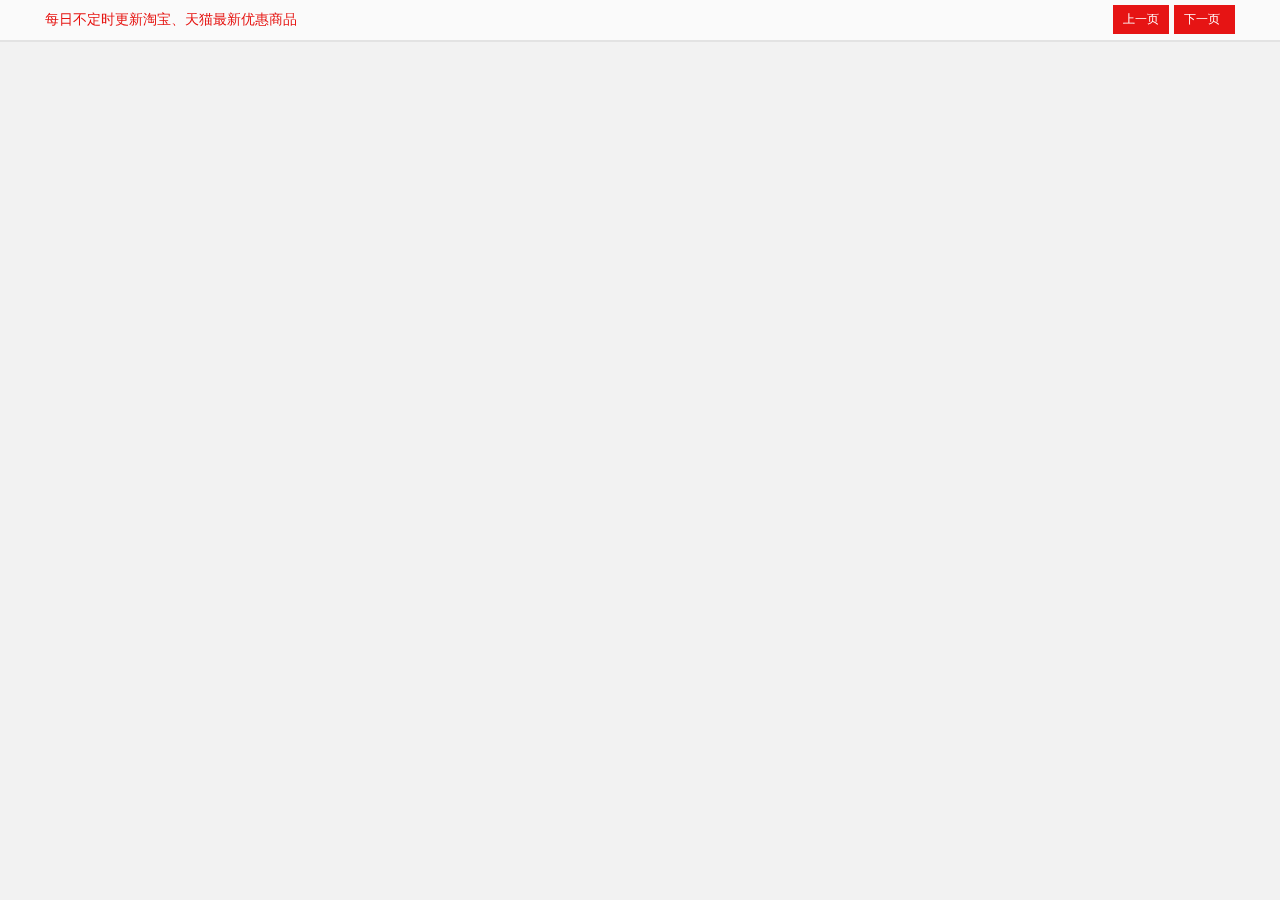
<file: index2.html>
<!DOCTYPE html>
<html>
	<head>
		<meta charset="utf-8" />
		<title></title>
		<link rel="stylesheet" href="css/main.css" />
		
	</head>
	<body>
		
		<!--<div class="content navbg">
			<div class="warp navwarp">
				<h1>CV99</h1>
				<ul class="navlist">
					<li><a href="">鞋包饰品</a></li>
					<li><a href="">女装</a></li>
					<li><a href="">男装</a></li>
					<li><a href="">家装家纺</a></li>
					<li><a href="">食品生鲜</a></li>
					<li><a href="">手机数码</a></li>
					<li><a href="">百货</a></li>
					<li><a href="">家电汽车</a></li>
					<li><a href="">内衣</a></li>
					<li><a href="">运动户外</a></li>
					<li><a href="">美妆</a></li>
				</ul>
			</div>
		</div>-->
		<div class="content searchbg">
			<div class="warp clearfix">
				<p class="tip">每日不定时更新淘宝、天猫最新优惠商品</p>
				<!--<div class="search">
					<span>全部</span>
				</div>-->
				<div class="pagination fr">
					<a href="javascript:" class="prevpage">上一页</a>
					<a href="javascript:" class="nextpage">下一页<span id="pagesee"></span></a>
				</div>
			</div>
		</div>
		
		<div class="warp">
			<ul id="itembox" class="itemlist clearfix" style="width: 1200px;">
				<!--<li>
					<a href="http://s.click.taobao.com/t?e=m%3D2%26s%3D77T%2F%2FNYNVWNw4vFB6t2Z2ueEDrYVVa64Dne87AjQPk9yINtkUhsv0A1HisnHHt7lwj6Ad6kDUZ2bNcpTP6MKtm0s00HWnLDA71Qe8sG6%2BobOnBHoS%2BdEml9EeTtntI44hla2gak2AfYTnooPMBxkKShm%2ByhLxUN8otYzDcQ4SzJrgjAxE6YN4pXCByReWxzyQnrRGSrx5kha%2BjboJn07tw%3D%3D&scm=1007.19011.115273.0_8209&pvid=29c284fd-34c0-4e0d-82bf-f559fc96f353&app_pvid=0bb6e3c915401012088313085e36d3&ptl=floorId:8209;pvid:29c284fd-34c0-4e0d-82bf-f559fc96f353;app_pvid:0bb6e3c915401012088313085e36d3&union_lens=lensId:0b14e50f_0d10_166952f7cf6_0c30
">
						<img class="item-pic" src="http://gw.alicdn.com/bao/uploaded/i2/409405727/O1CN011sB0jiL46Cuy0Zr_!!409405727.jpg">
						<p class="itemname">专柜同款imis爱美丽女士内衣 可爱小熊圆领套头加厚长袖套装</p>
						<p class="itemdes"><span class="pt fl">平台：<span class="pr10">天猫</span></span><span class="fr">店铺：<span>爱美丽官方旗舰店</span></span></p>
						<div class="item-prices">
							<div class="price">
		                        <span class="yang">¥</span>
		                        <span class="J_actPrice">
		                                499
		                        </span>
		                    </div>
						</div>
					</a>
				</li>-->
				
			</ul>
		</div>
		<script src="js/jquery-1.11.3.min.js"></script>
		<script>
			$(function(){
				var page = 1;
				var size = 40;
				var itemlength = 0;
				
				$(".prevpage").click(function(){
					if(page>1){
						page-=1;
						loaditem();
					}
				});
				$(".nextpage").click(function(){
					if(page<=itemlength/size){
						page+=1;
						loaditem();
					}
				});
				
				loaditem();
				function loaditem(){
					var html="";
				$.ajax({
				    url:'https://img0.css315.com/item.json',
				    type:'GET', //GET


    success:function(data){
       
       
       $("#pagesee").html(page+'/'+Math.ceil(data.item.length/size))
       itemlength =data.item.length;
       
        
        for(var i=(page-1)*size;i<(page*size);i++)
        {
        	 console.log(data.item[i].mingcheng);
        	html+='<li>'
        		+'<a target="_blank" href="'+data.item[i].lianjie+'">'
        		+'<img class="item-pic" src="'+data.item[i].tupian+'">'
        		+'</a>'
        		+'<p class="itemname"><a target="_blank" href="'+data.item[i].lianjie+'">'+data.item[i].mingcheng+'</a></p>'
        		+'<p class="itemdes"><span class="pt fl">平台：<span class="pr10">'+data.item[i].pingtai+'</span></span><a target="_blank" href="'+data.item[i].quelj+'" class="fr">领劵地址</a></p>'
        		+'<div class="item-prices">'
					+'<div class="price">'
                       +' <span class="yang">劵后价¥</span>'
                        +'<span class="J_actPrice">'+data.item[i].qhjiage+'</span>'
                    +'</div>'
                    +'<a target="_blank" href="'+data.item[i].lianjie+'" class="item-link">抢!</a>'
				+'</div>'
        		
        		+'</li>'
        }
        console.log(html);
        $("#itembox").html(html)
       
    }
   
})
				}
				
				
			})	
		</script>
	</body>
</html>
</file>
<file: css/main.css>
body,h1,p,ul,li,p{
	padding: 0;
	margin: 0;
}
li{list-style: none;}
a {
	text-decoration: none;
}
body{
	background: #f2f2f2;
	padding-top: 40px;
}
.clearfix:after {
	display: block;
	content: "";
	clear: both
}

.clearfix {
	zoom: 1
}

.warp{
	width: 1190px;
	margin: 0 auto;
}
.pr10{
	padding-right: 10px;
}
.searchbg{    background-color: rgba(250,250,250,.95);
    filter: progid:DXImageTransform.Microsoft.Gradient(GradientType=0, StartColorStr='#f2fafafa', EndColorStr='#f2fafafa');
    border-color: #ccc;
    border-bottom: 2px solid rgba(0,0,0,.06);
    background-clip: content-box;
    position: fixed;
    left: 0;
    top: 0;
    width: 100%;
    z-index: 3;
    }
   .navbg {
    	background: #fff;
    border-color: #ccc;
    border-bottom: 1px solid rgba(0,0,0,.06);
    }
  .navwarp{
  	height: 25px;
  	padding: 8px 0;
  }
  h1{float: left;    font-size: 18px;
    line-height: 22px;
    font-weight: 700;
    width: 70px;
    /*text-align: center;*/
    }
  .navlist{
  	height: 25px;
  	line-height: 25px;
  	float: left;
    padding-left: 10px;
    border-left: solid 1px #dcdcdc
  	
  }
  .navlist li{
  	float: left;
  }
  .navlist li a {
  	    display: block;
    position: relative;
    padding: 0 10px;
    text-align: center;
    color: #666;
    white-space: nowrap;
    font-size: 14px;
  }
  
  .navlist li a:hover,.navlist li a.active{
  	background-color: #e61414;
    color: #fff;
  }

.tip {
    font-size: 14px;
    height: 40px;
    line-height: 40px;
    color: #e61411;
    float: left;
}
.search{
	float: right;
}

.item-pic{
	display: block;
	    width: 288px;
    height: 288px;
    margin-bottom: 10px;
}
.itemname{
	 height: 26px;
    white-space: nowrap;
    word-break: keep-all;
    text-overflow: ellipsis;
    display: block;
    color: #333;
    font-size: 14px;
    line-height: 15px;
    font-weight: 400;
    overflow: hidden;
    padding: 0 10px;
    line-height: 26px;
}
.itemname a {color: #333;}
.itemdes{
	 height: 22px;
    white-space: nowrap;
    word-break: keep-all;
    text-overflow: ellipsis;
    display: block;
    color: #999;
    font-size: 14px;
    line-height: 15px;
    font-weight: 400;
    overflow: hidden;
    padding: 0 10px;
    line-height: 22px;
    padding-bottom: 5px;
}
.itemdes a {color: #999;}
.itemlist li {
	    width: 288px;
    height: 400px;
    float: left;
    margin: 11px 10px 11px 0;
    background: #fff;
    border: 1px solid #dcdcdc;
}
.itemlist li a {
	    position: relative;
    display: block;
    cursor: pointer;
    overflow: hidden;
    text-decoration: none;
        white-space: nowrap;
    word-break: keep-all;
    text-overflow: ellipsis
}
.itemlist li .pt{
	font-weight: 400;
    color: #e61414
}
.fl{
	float: left;
}
.fr{
	float: right;
}
.item-prices{
	background-color: #e61414;
	position: relative;
}
.price{
	 color: #fff;
	 padding-left: 5px;
}
.yang{
	font-size: 16px;
}
.J_actPrice{
	font-size: 40px;
}
.itemlist li .item-link {
    position: absolute;
    top: 0;
    right: 0;
    width: 46px;
    height: 100%;
    padding-left: 10px;
    line-height: 50px;
    overflow: hidden;
    text-align: center;
    font-size: 16px;
    color: #e61414;
    background: url(../img/qiangbg.png) no-repeat;
}
.pagination{
	padding-top: 5px;
}
.pagination a{
	 background: #e61414;
	 color: #fff;
	 height: 29px;
	 line-height: 29px;
	 float: left;
	 font-size: 12px;
	 padding: 0 10px;
	 margin-left: 5px;
}
.pagination #pagesee { padding-left: 5px;}
</file>
